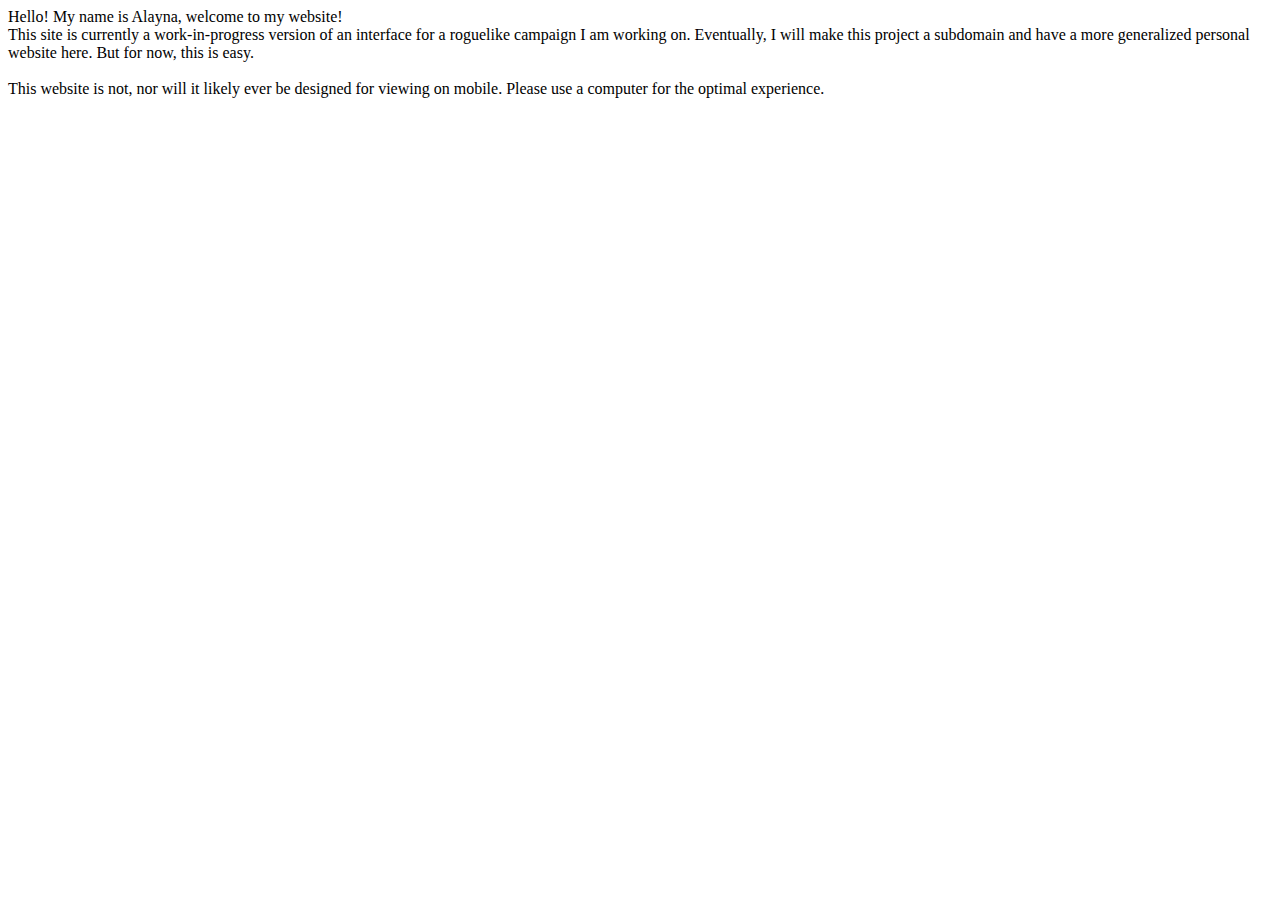
<file: client/index.html>
<head template="stormy">
    <title>Black Tower</title>
</head>

<body>
    <div class="box">
        Hello! My name is Alayna, welcome to my website!<br>
        This site is currently a work-in-progress version of an interface for a roguelike campaign I am
        working on. Eventually, I will make this project a subdomain and have a more generalized personal website here.
        But for now, this is easy.<br><br>
        This website is not, nor will it likely ever be designed for viewing on mobile. Please use a computer for the
        optimal experience.
    </div>
</body>
</file>
